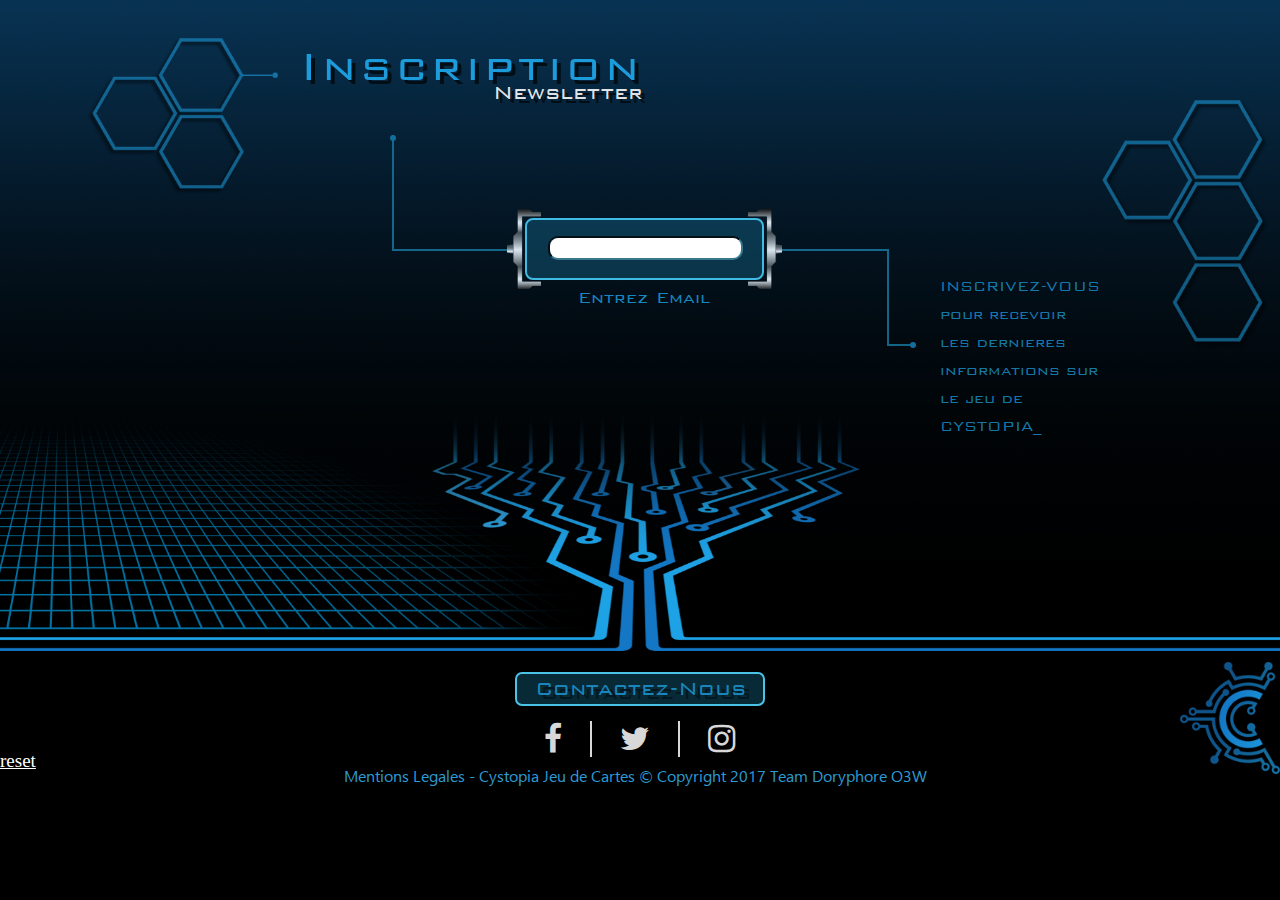
<file: section_bas/index.html>
<!DOCTYPE html>
	<html lang="fr">
	<head>
		<meta charset="UTF-8">
		<meta name="viewport" content="width=device-width">
		<title>Cystopia</title>
		<link rel="stylesheet" href="polices/font-awesome/css/font-awesome.min.css">

		<style type="text/css">
			@font-face{
				font-family : "BankGothic Lt BT";
				src : url("polices/bgothl.ttf") format('ttf'),
					  url("polices/bgothl.woff") format('woff');
			}
			@font-face{
				font-family : "Leelawadee UI";
				src : url("polices/LeelawUI.ttf") format('ttf'),
					  url("polices/LeelawUI.woff") format('woff');
			}
			body{
				font-size: 0;
				padding: 0;
				margin: 0;
				background: black;
			}
		
		
			.sectionBas{
				width: 100%;
				min-width: 470px;
				background: url('images/bckg.png') no-repeat top center;	
			}
			.wrapper{
				padding-top: 40px; 
				margin: 0 auto 0;
				position: relative;
				width: 697px;
				height: 400px;
			}
			#hex1{
				display: inline-block;
				margin-right: 22px;	
				height: 200px;
			}
			#hex3{
				padding-top: 8px;
				height: 90%;
				width: auto;	
			}
			#texIns{
				display: inline-block;
				vertical-align: top;
				margin-top: 10px;
				height: 200px;
			}
			#inscription{
				padding-top: 20px;
				text-align: right;
				position: relative;
				right: 68%;
				width: 778px;
			}
			#inscription h4{
				margin: 0;
				font-family: "BankGothic Lt BT";
				font-size: 64px;
				font-weight: 200;
				color: rgb(29,156,220);
				letter-spacing: 4px;
				text-shadow: 4px 4px #020e16;
			}
			#inscription p{
				font-family: "BankGothic Lt BT";
				font-size: 26px;
				font-weight: 200;
				color: rgba(255,255,255,.9);
				margin: 0;
			    position: relative;
			    bottom: 12px;
			    text-shadow: 4px 4px #020e16;
			}
			#midForm{
				width: 698px;
				margin: auto;
				position: relative;
				bottom: 36px;
			}
			.tr1_LDef{
				width: 0px;
				height: 142px;
				border-left: 2px solid rgb(20,102,138);
				display: inline-block;
				position: relative;
				bottom: 59px;	
			}
			.tr2_LDef{
				display: inline-block;
				position: relative;
				bottom: 59px;
				width: 160px;
				height: 0px;
				border-bottom: 2px solid rgb(20,102,138);
			}

			.tr1_RDef{
				display: inline-block;
				position: relative;
				bottom: 59px;
				width: 160px;
				border-top: 2px solid rgba(32,162,215,.6);
			}
			.tr2_RDef{
				display: inline-block;
				position: relative;
				top: 56px;
				height: 117px;
				border-right: 2px solid rgba(32,162,215,.6);
			}
			.dot1Def{
				width: 7px;
				height: 7px;
				border-radius: 50%;
				background-color: rgb(20,109,156);
				position: relative;
				right: 5px;
			}
			#midRecWrap{
				display: inline-block;
				position: relative;
				bottom: 5px;
				width: 374px;
				height: 110px;
				background: url('images/cdr1.png') no-repeat left / contain,
							url('images/cdr2.png') no-repeat right / contain;
			}
			#blueRec{
				margin: 13px auto 0;
				width: 322px;
				height: 80px;
				background-color: rgba(32,162,215,.25);
				border-radius: 8px;
				border: 2px solid rgb(64,187,227);
			}
			#inMail{
				margin-top: 22px;
				width: 262px;
				height: 27px;
				border-radius: 10px;
				padding-left: 3px;
				font-size: 18px;
				font-weight: 600;
				border-bottom: 2px solid rgb(57,119,140);
				border-right: 2px solid rgb(57,119,140);
				border-top: 2px solid rgb(3,16,22);
				border-left: 2px solid rgb(3,16,22);
			}
			#newsForm{
				position: absolute;
				left: 50px;
				height: 130px;
				width: 271px;
			}
			#fils{
				width: 100%;
				height: 342px;
				background: url('images/test.png'), url('images/tgrid.png');
				background-size: 2400px, 700px;
				background-position:  bottom center, left 58px;
				background-repeat: no-repeat;
			}
			.subMailDef{
				font-family: "BankGothic Lt BT";
				font-size: 30px;
				color: rgb(24,135,191);
				background: none;
				border: none;
				margin: 40px auto 0;
				width: 271px;
			}
			#msgWrap{
				height: 164px;
				width: 321px;
				position: relative;
				bottom: 19px;
				left: 100%;
			}
			.tr3_RDef{
				display: inline-block;
				position: relative;
				border-bottom: 2px solid rgba(32,162,215,.6);
				width: 30px;
				bottom: 85px;
			}
			.dot2Def{
				width: 7px;
				height: 7px;
				border-radius: 50%;
				background-color: rgb(20,109,156);
				position: relative;
				display: inline-block;
				bottom: 83px;
			}
			.msgDef{
				display: inline-block;
				margin-left: 24px;
				height: 164px;
				width: 240px;
				position: relative;
				font-family: "BankGothic Lt BT";
				font-size: 21px;
				color: rgba(24,135,191, .9);
				line-height: 28px;
			}
			#hexR{
				width: 158px;
				height: 330px;
				position: absolute;
				right: 100px;
				top: 100px;
			}
			#hex4{
				height: 90%;
				width: auto;
			}
			.reset{
				font-size: 15px;
				color: white;
				position: absolute;
				bottom: 0;
				height: 150px;
				width: 350px;
			}
			#rez{
				font-size: 19px;
				color: white;
			}
			#popWrap{
				width: 441px;
				margin: auto;
				position: relative;
			}
			#formPopUp{
				display: none;
				width: 438px;
				height: 618px;
				position: absolute;
				bottom: -10px;
				background-color: black;
			}
			.bckgA{
				background-image: url('images/bckgPop.png'); 
				background-repeat: no-repeat;
				background-size: 438px 618px;
			}
			.bckgB{
				background-image: url('images/carte.png');
				background-repeat: no-repeat;
				background-size: 438px 618px;
			}

			#popForm{
				font-family: "BankGothic Lt BT";
				font-size: 22px;
				color: rgb(23,125,176);
				padding: 45px 25px 0 45px;
			}
			#popForm p{ display: table-row; }
			.lab{ display: table-cell; }
			.inPop{
				margin: 0 0 54px 15px;
				width: 223px;
				height: 22px;
				border-radius: 9px;
				border: 1px solid rgb(27,138,183);
				font-size: 14px;
				font-weight: 600;
				padding-left: 5px;
			}
			#popForm textarea{
				font-family: "BankGothic Lt BT";
				font-size: 18px;
				width: 361px;
				height: 250px;
				margin: 10px 0 0 -13px;
				border-radius: 10px;
				border: 3px solid rgb(93,208,237);
				resize: none;
				background-color: rgba(255,255,255,.8);
				box-shadow: 2px 2px rgb(0,0,0) inset;
				padding: 10px 0 0 10px;
			}
			.envoyez{
				font-family: "BankGothic Lt BT";
				font-size: 30px;
				color: rgb(26,138,195);
				text-shadow: 0 0px 4px rgb(26,138,195), 5px 4px rgb(5,24,32);
				background-color: rgb(8,41,54);
				border: 2px solid rgb(75,195,231);
				border-radius: 10px;
				width: 296px;
				height: 47px;
				position: absolute;
				bottom: -62px;
				left: 72px;
				text-align: center;
				cursor: pointer;
			}

			/*FOOTER*/

			#footerSectionBas{
				padding-top: 25px;
				width: 100%;
				background: url('images/cystopia.png') no-repeat right 40px top 30px;
			}
			#contact{
				display: block;
				text-decoration: none;
				margin: auto;
				width: 264px;
				height: 40px;
				font-family: "BankGothic Lt BT";
				font-size: 30px;
				color: rgb(25,133,187);
				text-shadow: 5px 4px rgb(5,24,32);
				background-color: rgb(8,41,54);
				border: 2px solid rgb(75,195,231);
				padding: 3px 15px 0 15px;
				border-radius: 10px;
				text-align: center;
			}
			#social{
				width: 260px;
				margin: 20px auto 10px;
				font-size: 44px;
				color: rgb(216,216,216);
			}
			#social a{
				color: rgb(216,216,216);
			}
			#fcbk{
				margin-right: 26px;
			}
			#twt{
				border-right: 2px solid rgb(216,216,216);
				border-left: 2px solid rgb(216,216,216);
				padding: 0 37px;
			}
			#inst{
				margin-left: 30px;
			}
			.show{
				display: none;
			}
			#mentions{
				display: block;
				font-family : "Leelawadee UI";
				font-size: 16px;
				color: rgb(45,155,211);
				width: 593px;
				margin: auto;
			}

	/*	CLASSES APPELEES EN JS       

			FOCUS INPUT :*/                                    

			.subMailFocus{
				border: 2px solid rgb(32,162,215); 
				color: rgb(32,162,215); 
				font-size: 26px;
				padding-bottom: 2px;
				box-shadow: 0 0 8px rgb(32,162,215);
				text-shadow: 0 0 6px rgb(32,162,215));
				cursor: pointer; 
				letter-spacing:2px;
			}
			.tr1_LFocus{
				box-shadow: 0 0 10px rgb(31,156,207); 
				border-left: 2px solid rgb(31,156,207);
			}
			.tr2_LFocus{
				box-shadow: 0 0 10px rgb(31,156,207); 
				border-bottom: 2px solid rgb(31,156,207);
			}
			.dot1Focus{
				box-shadow: 0 0 10px rgb(31,156,207); 
				background-color: rgb(31,156,207);
			}


			/*STATUT: REFUSE*/


			#refuse{
				letter-spacing:4px;
			}
			#redRec{
				border: 2px solid rgb(246,52,121);
				border-radius: 8px;
				background-color: rgb(64,13,31); 
				color: rgb(255,51,122);
				font-size:36px; 
				font-family: "BankGothic Lt BT";
				text-align:center; 
				text-shadow: 0 0 6px rgb(255,51,122);
				margin: 13px auto 0;
				width: 322px;
				height: 80px;
				position: absolute;
				top:0;
				right: 24px;
			}
			#redRec *{
				text-decoration: none;
				color: rgb(255,51,122);
			}

			/*STATUT: CONFIRME*/

			.subMailConf{
				font-size: 20px; 
				border: 2px solid rgb(9,45,61); 
				padding-top: 2px; 
				color: rgb(9,45,61);
			}
			#confirmRec{
				border: 2px solid rgb(75,195,231);
				border-radius: 8px;
				background-color: rgb(10,50,70); 
				color: rgb(75,195,231);
				font-size:36px; 
				font-family: "BankGothic Lt BT";
				text-align:center; 
				text-shadow: 0 0 6px rgb(75,195,231);
				margin: 13px auto 0;
				width: 322px;
				height: 80px;
				position: absolute;
				top:0;
				right: 24px;
			}
			.subMailConf{
				font-size: 22px; 
				border: 2px solid rgb(9,45,61); 
				padding-top: 2px; 
				color: rgb(9,45,61);
			}
			.tr1_RConf{
				box-shadow: 0 0 10px rgb(31,156,207); 
				border-top: 2px solid rgb(31,156,207); 
				width: 160px;
			}
			.tr2_RConf{
				box-shadow: 0 0 10px rgb(31,156,207); 
				border-right: 2px solid rgb(31,156,207); 
				top:54px;
				height:115px;
			}
			.tr3_RConf{
				box-shadow: 0 0 10px rgb(31,156,207); 
				border-bottom: 2px solid rgb(31,156,207); 
				bottom:87px;
			}
			.dot2Conf{
				box-shadow: 0 0 10px rgb(31,156,207); 
				background-color: rgb(31,156,207); 
				bottom:85px;
			}
			.msgConf{
				color: rgb(75,195,231); 
				text-shadow: 0 0 10px rgb(75,195,231);
				right:2px;
			}


		/*RESPONSIVE*/

			@media screen and (max-width: 1540px){
				.wrapper{ width: 629px; height: 379px; padding-top: 30px; }
				#inscription{ width: 745px; height: 200px; padding-top: 0px;}
				#inscription h4{ font-size: 50px; }
				#inscription p{ font-size: 24px; }
				#hex3{ height: 78%; width: auto; }
				#hexR{top: 100px; right: 20px;}
				#hex4{ height: 75%; width: auto; }
				.tr1_LDef{ height: 116px; }
				.tr2_LDef{ width: 113px; }
				.tr1_RDef{ width: 105px; }
				.tr2_RDef{ height: 97px; top: 36px;}
				.tr3_RDef{ width: 21px; bottom: 85px;}
				.dot1Def{ width: 6px; height: 6px; right: 4px; }
				.dot2Def{ width: 6px; height: 6px; bottom: 83px; }
				#midForm{ width: 497px; height: 128px; }
				#midRecWrap{ width: 275px; height: 80px; bottom: 21px;}
				#inMail{ width: 186px; height: 18px; margin: 16px 0 0 4px; font-size: 14px;}
				#blueRec{ width: 235px ; height: 58px; margin-top: 9px;}
				#newsForm{ width: 175px; left: 37px}
				.subMailDef{ width: 200px; font-size: 19px; margin-top: 27px;}
				#msgWrap{ bottom: 38px; width: 221px;}
				.msgDef{ font-size: 17px; width: 170px;}
				#fils{ background-size: 2050px auto, auto 230px; background-position: bottom center, left -9px; height: 242px; }
				#footerSectionBas{ padding-top: 21px; background-size: 100px; background-position: center right;}
				#contact{ font-size: 24px; width: 216px; height: 28px; border-radius: 7px; padding-top: 2px;}
				#social{ width: 192px; margin: 15px auto 7px; font-size: 32px; }
				#fcbk{ margin-right: 20px; }
				#twt{ border-right: 2px solid rgb(216,216,216); border-left: 2px solid rgb(216,216,216); padding: 0 28px; }
				#inst{ margin-left: 20px; }
				#mentions{ display: block; font-family : "Leelawadee UI"; font-size: 16px; color: rgb(45,155,211); width: 593px; margin: auto; }
				#redRec, #confirmRec{ width: 235px; height: 58px; right: 18px; margin-top: 9px; font-size: 26px;}
				.subMailConf{ font-size: 16px; }

				#popWrap{ width: 370px; }
				#formPopUp{ width: 370px; height: 507px; bottom: -6px; }
				.bckgA{ background-size: 370px 507px; }
				.bckgB{ background-size: 370px 507px; }
				#formPopUp label{ font-size: 18px; }
				.inPop{ margin: 0 0 42px 15px; width: 177px; height: 18px; border-radius: 8px; font-size: 12px; font-weight: 600; }
				#popForm textarea{ font-size: 14px; width: 298px; height: 188px; margin: 10px 0 0 -17px; }
				.envoyez{ font-size: 22px; border-radius: 8px; width: 250px; height: 34px; bottom: -49px; left: 60px; padding-bottom: 2px; }
			}
			@media screen and (max-width: 1125px){
				#hexR{display: none;}
				
			}
			@media screen and (max-width: 910px){
				#inscription{ height: 145px; }
				#hex3{display: none;}
				#formPopUp{ bottom: -6px; }
				.wrapper{ height: 381px; width: 563px;}
				.tr1_LDef{ height: 80px; }
				.tr2_RDef{ height: 125px; top: 64px;}
				#msgWrap{ left: initial; text-align: center; margin: 0 auto 0; top: 30px; width: 265px;}
				#msg{ margin: 0; width: 265px; line-height: 22px;}
				#tr3_R{ position:  absolute; left: 300px; bottom: 130px; width: 79px;}
				#dot2{ position:  absolute; right: -37px; top: 30px;}
				.hide{ display: none; }
				#fils{ background-size: 2050px auto, auto 230px; background-position: bottom center, -200px -9px; height: 242px; }
			}
			@media screen and (max-width: 580px){
				#fils{ background-size: 2050px auto, auto 230px; background-position: bottom center, -350px -9px; height: 242px; }
				.show{ display: initial; }
				#mentions{ text-align: center; width: 294px; margin: auto;}
				
			}
			@media screen and (max-width: 518px){
				.tr2_LDef{ width: 74px; }
				.tr1_RDef{ width: 78px; }
				#tr3_R{ width: 46px; }
				#midForm{ width: 431px; }
				.wrapper{ width: 473px; }
				#texIns{ height: 168px; }
				#inscription{ width: 677px;}
			}
		</style>


	</head>

	<body>

		<section class="sectionBas">

			<div id="hexR"><img src="images/hex_x4.png" id="hex4" alt="hexA"></div>	
		
			<div class="wrapper">
				<div id="inscription">
					<div id="hex1"><img src="images/hex_x3.png" id="hex3" alt="hexB"></div>
					<div id="texIns">	
						<h4>Inscription</h4>
						<p>Newsletter</p>
					</div>
						
				</div>

				<div id="midForm">
					<div id="tr1_L" class="tr1_LDef">
						<div id="dot1" class="dot1Def"></div>
					</div><div id="tr2_L" class="tr2_LDef"></div>
					<div id="midRecWrap">
						<div id="blueRec">
							<form action="" method="POST" id="newsForm" onsubmit="return valideMail();">
								<input type="text" name="mailNewsletter" id="inMail" onfocus="displayValid()">
								<button type="submit" id="subMail" class="subMailDef" disabled="disabled" name="submitNews">Entrez Email</button>
							</form>
						</div>
					</div>
					
					<div id="tr1_R" class="tr1_RDef"></div> 
					<div id="tr2_R" class="tr2_RDef"></div> 

					<div id="msgWrap">
						<div id="tr3_R" class="tr3_RDef"></div>
						<div id="dot2" class="dot2Def"></div>
						<div id="msg" class="msgDef">INSCRIVEZ-VOUS <br>pour recevoir <br class="hide"> les dernieres informations sur<br class="hide"> le jeu de <br>CYSTOPIA_</div>
					</div>

				</div>
			</div>

			<div class="reset">
				<a href="index.html" id="rez" onclick="reset();">reset</a>
			</div>

			<div id="fils"></div>

			<div id="popWrap">
				<div id="formPopUp">
					<form action="" method="POST" id="popForm">
						<p>
							<label for="mailPopUp" class="lab">EMAIL_</label>
							<input type="text" class="inPop" name="mailPopUp" pattern="^[_.0-9a-z-]+@([0-9a-z][0-9a-z_-]+.)+[a-z]{2,4}$" oninvalid="setCustomValidity('Entrez une vraie adresse mail !')" onchange="try{setCustomValidity('')}catch(e){}" required>
						</p>
						<p>
							<label for="nomPopUp" class="lab">NOM_</label>
							<input type="text" class="inPop" maxlength="30" name="nomPopUp" required>
						</p>
						<p>
							<label for="prenomPopUp" class="lab">PRENOM_</label>
							<input type="text" class="inPop" maxlength="30" name="prenomPopUp" required>
						</p>
							<label for="textArea">DONNEES_</label>
							<p><textarea maxlength="384" name="textArea" required></textarea></p>
							<button type="submit" class="envoyez" onclick="displayCard()" name="submitPop">ENVOYEZ_</button>
					</form>
				</div>
			</div>
				
			<footer id="footerSectionBas">
				<a id="contact" href="" onclick="displayPop()">Contactez-Nous</a>
				<div id="social">
					<a href=""><i class="fa fa-facebook" id="fcbk"></i></a>
					<a href="" id="twt"><i class="fa fa-twitter"></i></a>
					<a href=""><i class="fa fa-instagram" id="inst"></i></a>
				</div>
				<span id="mentions">Mentions Legales - <br class="show"> Cystopia Jeu de Cartes © Copyright 2017 <br class="show"> Team Doryphore O3W</span>
			</footer>

		</section>

		<script type="text/javascript">

			if (sessionStorage.getItem('valid') == 1) {
				
				var confirmRec = document.createElement('div');
				confirmRec.id = 'confirmRec';
				document.getElementById('midRecWrap').appendChild(confirmRec);
				document.getElementById('confirmRec').innerHTML = 'STATUT:<br><span id="ok">CONFIRMÉ</span>';
				document.getElementById('subMail').textContent = "Rejoignez Cystopia_";
				var classesConf = ['subMail','tr1_R','tr2_R','tr3_R','dot2','msg'];
				for (var i = 0; i < classesConf.length; i++) {
					document.getElementById(classesConf[i]).classList.add(classesConf[i]+'Conf');
				}
			}

			if (sessionStorage.getItem('popUp') == 1){
				document.getElementById('formPopUp').style.display = 'initial';
				document.getElementById('formPopUp').classList.add('bckgA');
			}

			if (sessionStorage.getItem('card') == 1){
				document.getElementById('popForm').style.display = 'none';
				document.getElementById('formPopUp').classList.add('bckgB');
				document.getElementById('contact').innerHTML = 'Message OK_';
				document.getElementById('contact').href = 'index.html';
				document.getElementById('contact').onclick = reset();
			}

			function displayValid(){
				document.getElementById('subMail').textContent = "VALIDER_";
				document.getElementById('subMail').disabled = false;
				var classesFocus = ['subMail','tr1_L','tr2_L','dot1']
				for (var i = 0; i < classesFocus.length; i++) {
					document.getElementById(classesFocus[i]).classList.add(classesFocus[i]+'Focus');
				}
			}

			function valideMail() {

				var mail = document.getElementById('inMail').value;
				var match = mail.match('^[_.0-9a-z-]+@([0-9a-z][0-9a-z_-]+.)+[a-z]{2,4}$');

  				if (match) sessionStorage.setItem('valid', 1);		

				else {
					var redRec = document.createElement('div');
					redRec.id = 'redRec';
					document.getElementById('midRecWrap').appendChild(redRec);
					redRec.innerHTML = '<a href="index.html" id="link" onclick="scrollToBottom()">STATUT:<br><span id="refuse">REFUSÉ</span></a>';
					document.getElementById('subMail').innerHTML = 'Entrez Email';
					var classesFocus = ['subMail','tr1_L','tr2_L','dot1']
					for (var i = 0; i < classesFocus.length; i++) {
						document.getElementById(classesFocus[i]).classList.remove(classesFocus[i]+'Focus');
					}
					return false;
				}
			}

			function scrollToBottom(){
				window.scrollTo(0,document.body.scrollHeight);
			}

			function reset(){
				sessionStorage.removeItem('valid');
				sessionStorage.removeItem('popUp');
				sessionStorage.removeItem('card');
			}

			function displayPop(){
				sessionStorage.setItem('popUp', 1);	
			}

			function displayCard(){
				sessionStorage.setItem('card', 1);
			}
		</script>
	</body>
</html>

<?php
	$textFR = [
		'inscription' => 'Inscription',
		'Entrez Email' => 'Entrez Email',
		'Inscrivez-vous' => 'Inscrivez-vous',
		'pour recevoir' => 'pour recevoir',
		'les dernières informations sur' => 'les dernières informations sur',
		'le jeu de' => 'le jeu de',
		'Cystopia_' => 'Cystopia_',
		'Contactez-nous' => 'Contactez-nous',
		'Mentions Légales' => 'Mentions Légales - ',
		'Cystopia Jeu de Cartes © Copyright 2017' => 'Cystopia Jeu de Cartes © Copyright 2017',
		'Team Doryphore O3W' => 'Team Doryphore O3W'
	];

	$textEN = [
		'inscription' => 'Registration',
		'Entrez Email' => 'Enter Email',
		'Inscrivez-vous' => 'Sign up',
		'pour recevoir' => 'to receive',
		'les dernières informations sur' => 'the latest information',
		'le jeu de' => 'about the game',
		'Cystopia_' => 'Cystopia_',
		'Contactez-nous' => 'Contactez us',
		'Mentions Légales' => 'Legal Notice - ',
		'Cystopia Jeu de Cartes © Copyright 2017' => 'Cystopia Card Game © Copyright 2017',
		'Team Doryphore O3W' => 'Team Doryphore O3W'
	];


?>
</file>
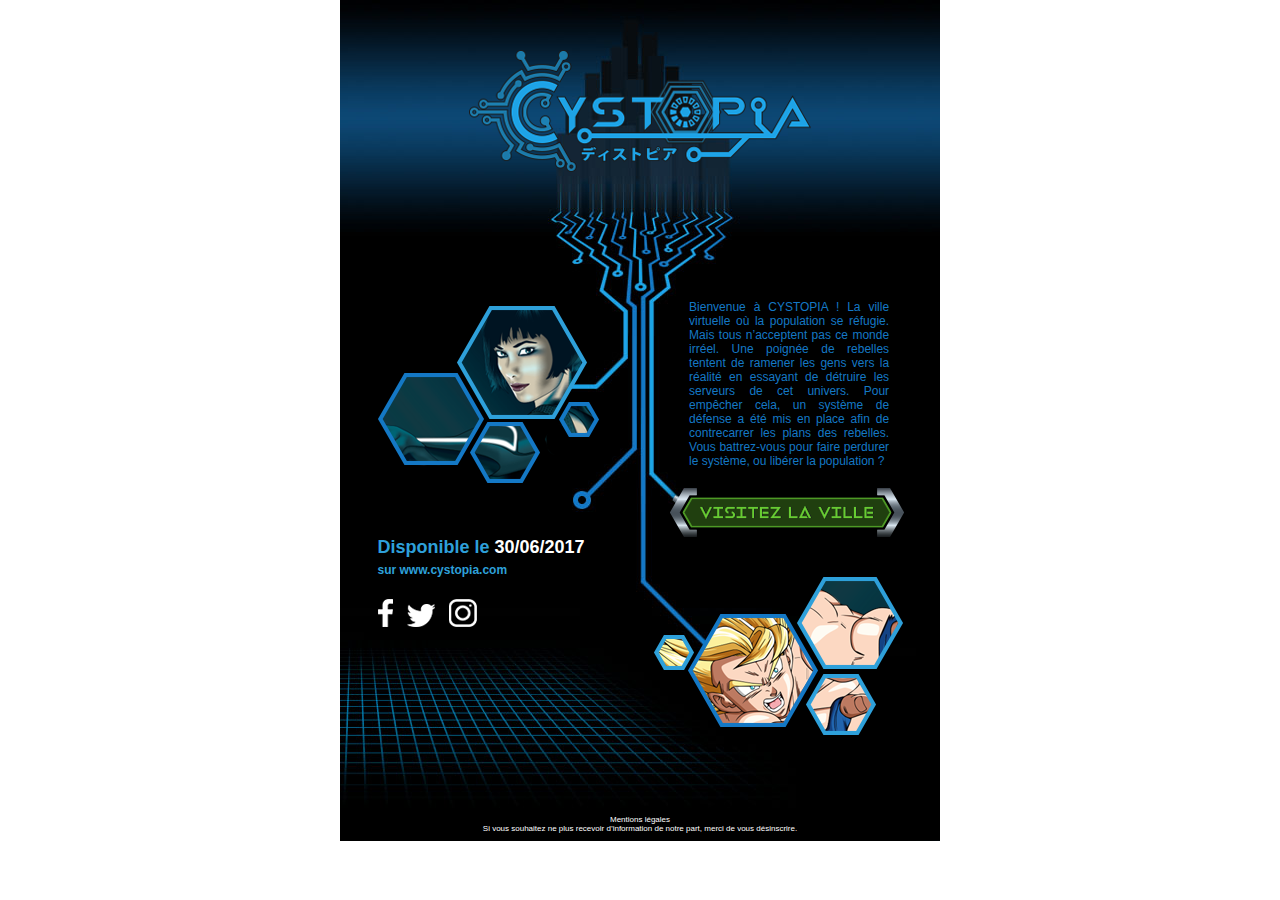
<file: Cystopia_final/newsletter/index.html>
<!DOCTYPE html>
			<html lang="en">
				<head>
					<meta charset="UTF-8">
					<title>Newsletter</title>
				</head>
				<body style="margin:0;font-family: \'Arial\', sans-serif;">
				    <div style="table-layout:fixed; margin: 0 auto;">
					    <table background="bg.jpg" width="600" align="center" cellspacing="0" cellpadding="0">
					        <tr>
						        <td>
							        <table width="525" align="center" cellspacing="0" cellpadding="0">
								        <tr>
								            <td colspan="2" align="center"><img style="margin-top:50px;" src="logo.png" /></td>
								        </tr>
								        <tr>
										    <td>
										        <img style="margin-top:130px;" src="tron.png" />
										    </td>

										    <td style="vertical-align:bottom;">
										        <p style="color:#1478c5;font-size:12px;max-width:200px;margin-left:80px;text-align:justify;margin-bottom:20px;">
										            Bienvenue à CYSTOPIA ! La ville virtuelle où la population se réfugie. Mais tous n’acceptent pas ce monde irréel. 
										            Une poignée de rebelles tentent de ramener les gens vers la réalité en essayant de détruire les serveurs de cet univers. 
										            Pour empêcher cela, un système de défense a été mis en place afin de contrecarrer les plans des rebelles. 
										            Vous battrez-vous pour faire perdurer le système, ou libérer la population ?
										        </p>
										    </td>
								        </tr>
								        <tr>
								           <td colspan="2"> 
								               <a href="../site/index.php"><img style="float: right;margin-right:-1px;" src="CTA.png" /></a>
								           </td>
								        </tr>
									    <tr>
									    	<td style="vertical-align: top;">
									    		<p style="margin:0;padding:0;font-weight:700;color:#2ea0da;font-size:18px;">Disponible le <span style="color:white;">30/06/2017</span><br /><span style="margin-bottom:10px;font-size:12px;">sur www.cystopia.com</span></p>
									    		<ul style="margin:0;padding:0;margin-top:20px;">
										    		<li style="margin-left:0px !important;display:inline-block"><a href="#"><img src="facebook.png" /></a></li>
										    		<li style="margin-left:10px !important;;display:inline-block"><a href="#"><img src="twitter.png" /></a></li>
										    		<li style="margin-left:10px !important;;display:inline-block"><a href="#"><img src="instagram.png" /></a></li>
									    		</ul>
									    	</td>
									    	<td>
									    	   <img style="float:right;margin-top: 40px;" src="goku.png" /> 
									    	</td>
									    </tr>

									    <tr>
									        <td colspan="2">
									            <p style="margin-top:80px;color:white;font-size:8px;text-align:center;">Mentions légales<br />Si vous souhaitez ne plus recevoir d’information de notre part, merci de vous désinscrire.</p>
									        </td>
									    </tr>
								    </table>
							    </td>
						    </tr>
					    </table>
					</div>
				</body>
			</html>
</file>
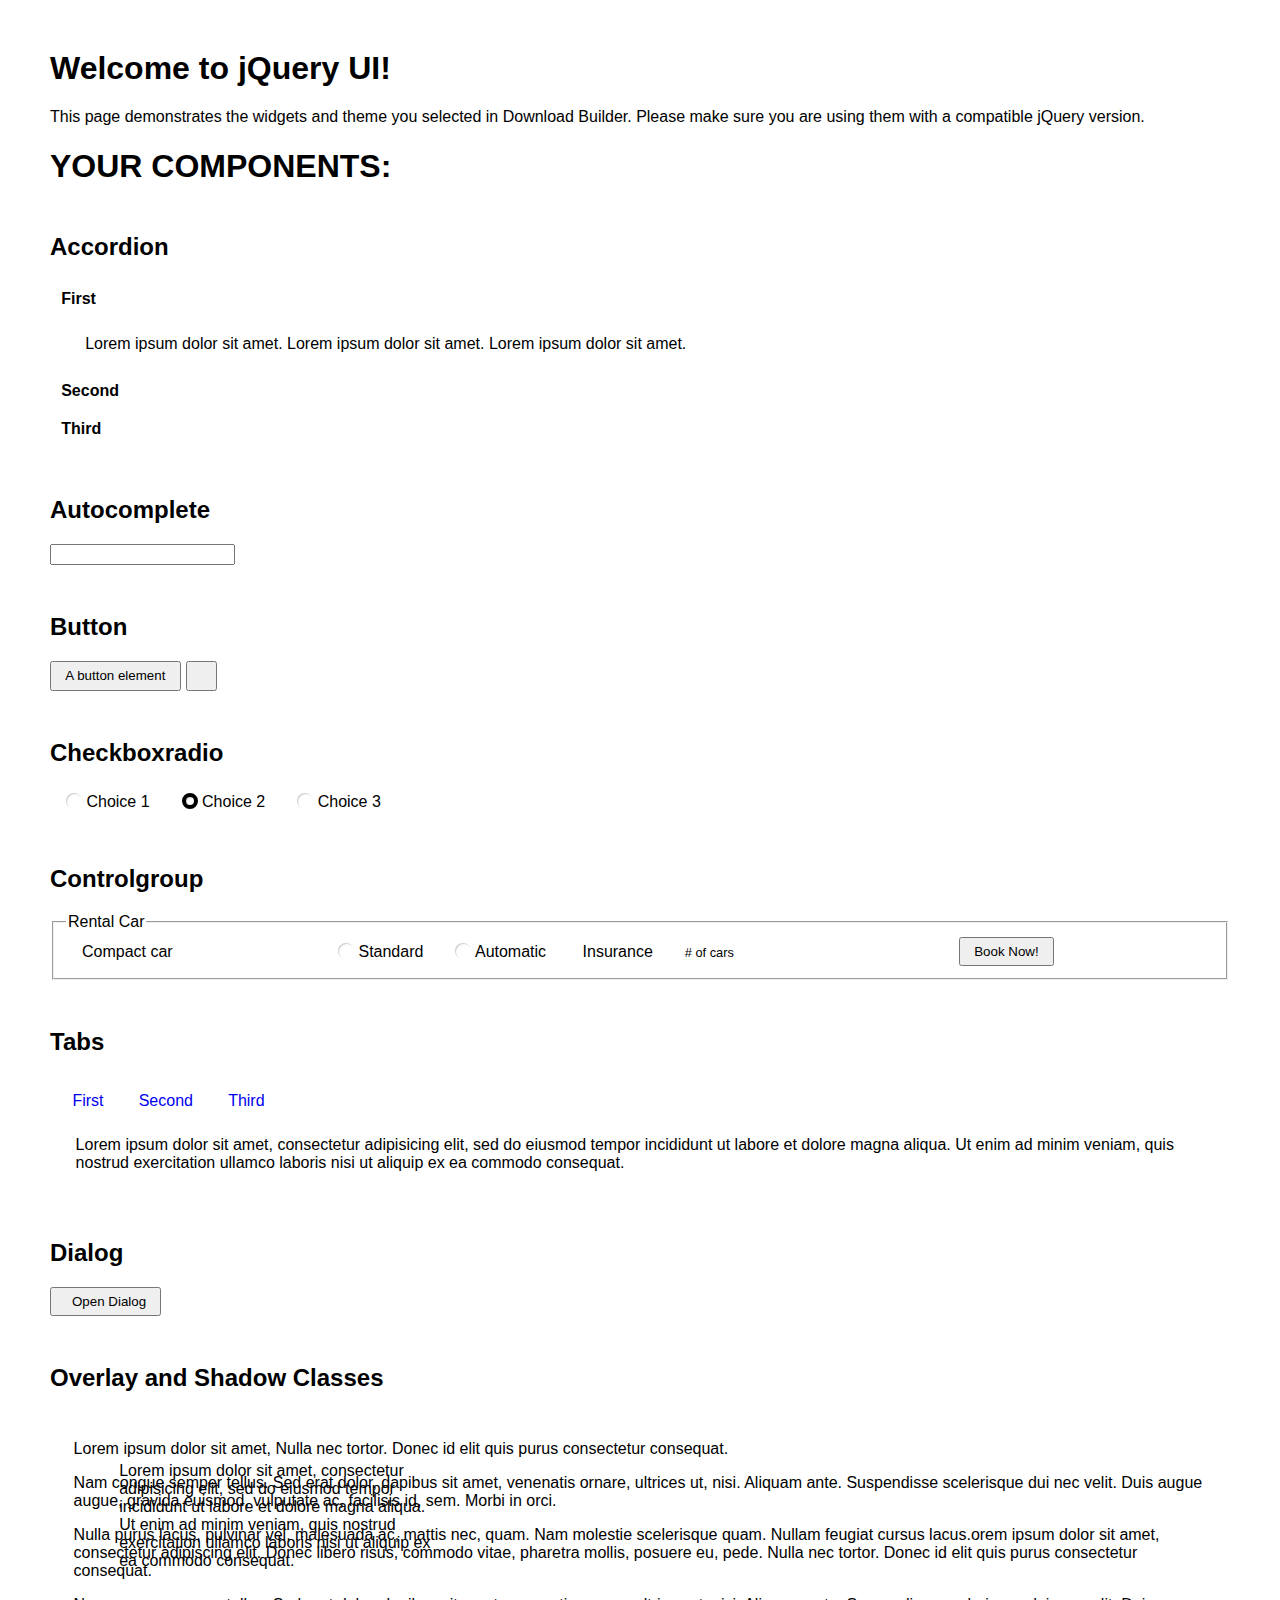
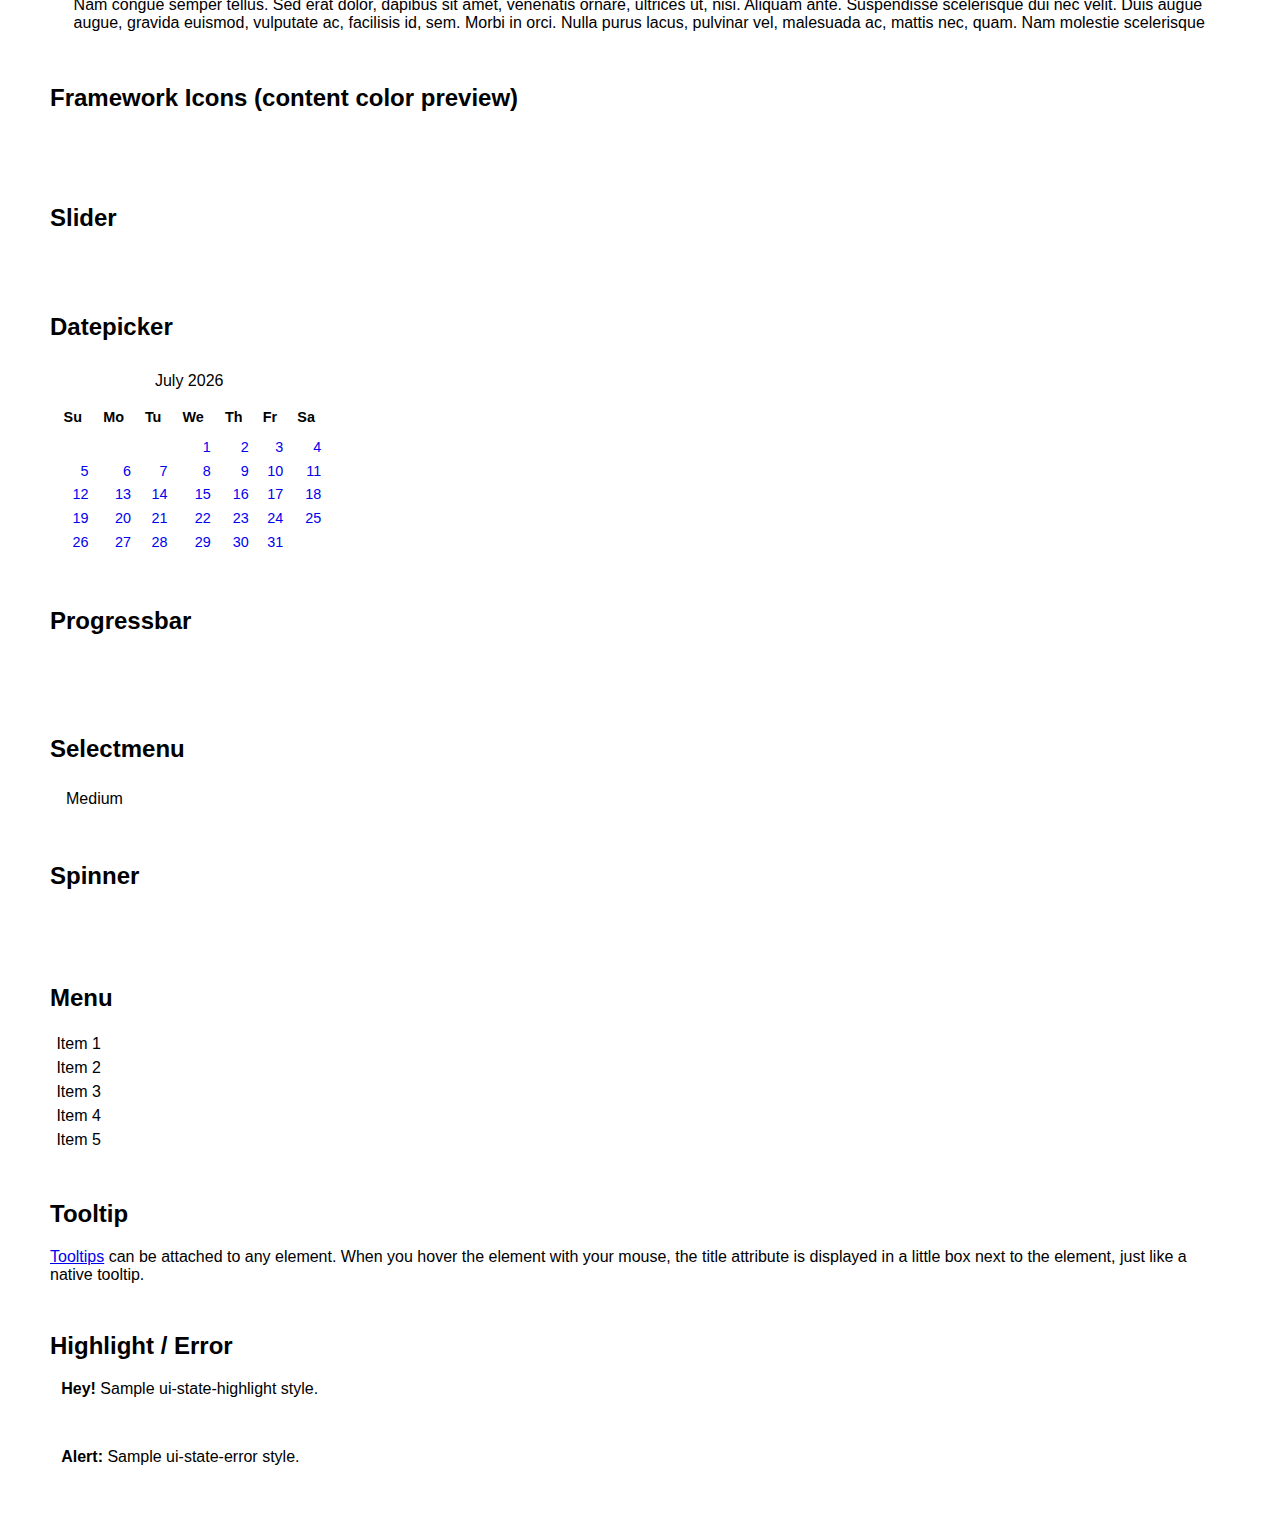
<file: Cystopia_final/site/assets/jquery-ui/index.html>
<!doctype html>
<html lang="us">
<head>
	<meta charset="utf-8">
	<title>jQuery UI Example Page</title>
	<link href="jquery-ui.css" rel="stylesheet">
	<style>
	body{
		font-family: "Trebuchet MS", sans-serif;
		margin: 50px;
	}
	.demoHeaders {
		margin-top: 2em;
	}
	#dialog-link {
		padding: .4em 1em .4em 20px;
		text-decoration: none;
		position: relative;
	}
	#dialog-link span.ui-icon {
		margin: 0 5px 0 0;
		position: absolute;
		left: .2em;
		top: 50%;
		margin-top: -8px;
	}
	#icons {
		margin: 0;
		padding: 0;
	}
	#icons li {
		margin: 2px;
		position: relative;
		padding: 4px 0;
		cursor: pointer;
		float: left;
		list-style: none;
	}
	#icons span.ui-icon {
		float: left;
		margin: 0 4px;
	}
	.fakewindowcontain .ui-widget-overlay {
		position: absolute;
	}
	select {
		width: 200px;
	}
	</style>
</head>
<body>

<h1>Welcome to jQuery UI!</h1>

<div class="ui-widget">
	<p>This page demonstrates the widgets and theme you selected in Download Builder. Please make sure you are using them with a compatible jQuery version.</p>
</div>

<h1>YOUR COMPONENTS:</h1>


<!-- Accordion -->
<h2 class="demoHeaders">Accordion</h2>
<div id="accordion">
	<h3>First</h3>
	<div>Lorem ipsum dolor sit amet. Lorem ipsum dolor sit amet. Lorem ipsum dolor sit amet.</div>
	<h3>Second</h3>
	<div>Phasellus mattis tincidunt nibh.</div>
	<h3>Third</h3>
	<div>Nam dui erat, auctor a, dignissim quis.</div>
</div>



<!-- Autocomplete -->
<h2 class="demoHeaders">Autocomplete</h2>
<div>
	<input id="autocomplete" title="type &quot;a&quot;">
</div>



<!-- Button -->
<h2 class="demoHeaders">Button</h2>
<button id="button">A button element</button>
<button id="button-icon">An icon-only button</button>



<!-- Checkboxradio -->
<h2 class="demoHeaders">Checkboxradio</h2>
<form style="margin-top: 1em;">
	<div id="radioset">
		<input type="radio" id="radio1" name="radio"><label for="radio1">Choice 1</label>
		<input type="radio" id="radio2" name="radio" checked="checked"><label for="radio2">Choice 2</label>
		<input type="radio" id="radio3" name="radio"><label for="radio3">Choice 3</label>
	</div>
</form>



<!-- Controlgroup -->
<h2 class="demoHeaders">Controlgroup</h2>
<fieldset>
	<legend>Rental Car</legend>
	<div id="controlgroup">
		<select id="car-type">
			<option>Compact car</option>
			<option>Midsize car</option>
			<option>Full size car</option>
			<option>SUV</option>
			<option>Luxury</option>
			<option>Truck</option>
			<option>Van</option>
		</select>
		<label for="transmission-standard">Standard</label>
		<input type="radio" name="transmission" id="transmission-standard">
		<label for="transmission-automatic">Automatic</label>
		<input type="radio" name="transmission" id="transmission-automatic">
		<label for="insurance">Insurance</label>
		<input type="checkbox" name="insurance" id="insurance">
		<label for="horizontal-spinner" class="ui-controlgroup-label"># of cars</label>
		<input id="horizontal-spinner" class="ui-spinner-input">
		<button>Book Now!</button>
	</div>
</fieldset>



<!-- Tabs -->
<h2 class="demoHeaders">Tabs</h2>
<div id="tabs">
	<ul>
		<li><a href="#tabs-1">First</a></li>
		<li><a href="#tabs-2">Second</a></li>
		<li><a href="#tabs-3">Third</a></li>
	</ul>
	<div id="tabs-1">Lorem ipsum dolor sit amet, consectetur adipisicing elit, sed do eiusmod tempor incididunt ut labore et dolore magna aliqua. Ut enim ad minim veniam, quis nostrud exercitation ullamco laboris nisi ut aliquip ex ea commodo consequat.</div>
	<div id="tabs-2">Phasellus mattis tincidunt nibh. Cras orci urna, blandit id, pretium vel, aliquet ornare, felis. Maecenas scelerisque sem non nisl. Fusce sed lorem in enim dictum bibendum.</div>
	<div id="tabs-3">Nam dui erat, auctor a, dignissim quis, sollicitudin eu, felis. Pellentesque nisi urna, interdum eget, sagittis et, consequat vestibulum, lacus. Mauris porttitor ullamcorper augue.</div>
</div>



<h2 class="demoHeaders">Dialog</h2>
<p>
	<button id="dialog-link" class="ui-button ui-corner-all ui-widget">
		<span class="ui-icon ui-icon-newwin"></span>Open Dialog
	</button>
</p>

<h2 class="demoHeaders">Overlay and Shadow Classes</h2>
<div style="position: relative; width: 96%; height: 200px; padding:1% 2%; overflow:hidden;" class="fakewindowcontain">
	<p>Lorem ipsum dolor sit amet,  Nulla nec tortor. Donec id elit quis purus consectetur consequat. </p><p>Nam congue semper tellus. Sed erat dolor, dapibus sit amet, venenatis ornare, ultrices ut, nisi. Aliquam ante. Suspendisse scelerisque dui nec velit. Duis augue augue, gravida euismod, vulputate ac, facilisis id, sem. Morbi in orci. </p><p>Nulla purus lacus, pulvinar vel, malesuada ac, mattis nec, quam. Nam molestie scelerisque quam. Nullam feugiat cursus lacus.orem ipsum dolor sit amet, consectetur adipiscing elit. Donec libero risus, commodo vitae, pharetra mollis, posuere eu, pede. Nulla nec tortor. Donec id elit quis purus consectetur consequat. </p><p>Nam congue semper tellus. Sed erat dolor, dapibus sit amet, venenatis ornare, ultrices ut, nisi. Aliquam ante. Suspendisse scelerisque dui nec velit. Duis augue augue, gravida euismod, vulputate ac, facilisis id, sem. Morbi in orci. Nulla purus lacus, pulvinar vel, malesuada ac, mattis nec, quam. Nam molestie scelerisque quam. </p><p>Nullam feugiat cursus lacus.orem ipsum dolor sit amet, consectetur adipiscing elit. Donec libero risus, commodo vitae, pharetra mollis, posuere eu, pede. Nulla nec tortor. Donec id elit quis purus consectetur consequat. Nam congue semper tellus. Sed erat dolor, dapibus sit amet, venenatis ornare, ultrices ut, nisi. Aliquam ante. </p><p>Suspendisse scelerisque dui nec velit. Duis augue augue, gravida euismod, vulputate ac, facilisis id, sem. Morbi in orci. Nulla purus lacus, pulvinar vel, malesuada ac, mattis nec, quam. Nam molestie scelerisque quam. Nullam feugiat cursus lacus.orem ipsum dolor sit amet, consectetur adipiscing elit. Donec libero risus, commodo vitae, pharetra mollis, posuere eu, pede. Nulla nec tortor. Donec id elit quis purus consectetur consequat. Nam congue semper tellus. Sed erat dolor, dapibus sit amet, venenatis ornare, ultrices ut, nisi. </p>

	<!-- ui-dialog -->
	<div class="ui-widget-overlay ui-front"></div>
	<div style="position: absolute; width: 320px; left: 50px; top: 30px; padding: 1.2em" class="ui-widget ui-front ui-widget-content ui-corner-all ui-widget-shadow">
		Lorem ipsum dolor sit amet, consectetur adipisicing elit, sed do eiusmod tempor incididunt ut labore et dolore magna aliqua. Ut enim ad minim veniam, quis nostrud exercitation ullamco laboris nisi ut aliquip ex ea commodo consequat.
	</div>

</div>

<!-- ui-dialog -->
<div id="dialog" title="Dialog Title">
	<p>Lorem ipsum dolor sit amet, consectetur adipisicing elit, sed do eiusmod tempor incididunt ut labore et dolore magna aliqua. Ut enim ad minim veniam, quis nostrud exercitation ullamco laboris nisi ut aliquip ex ea commodo consequat.</p>
</div>



<h2 class="demoHeaders">Framework Icons (content color preview)</h2>
<ul id="icons" class="ui-widget ui-helper-clearfix">
	<li class="ui-state-default ui-corner-all" title=".ui-icon-caret-1-n"><span class="ui-icon ui-icon-caret-1-n"></span></li>
	<li class="ui-state-default ui-corner-all" title=".ui-icon-caret-1-ne"><span class="ui-icon ui-icon-caret-1-ne"></span></li>
	<li class="ui-state-default ui-corner-all" title=".ui-icon-caret-1-e"><span class="ui-icon ui-icon-caret-1-e"></span></li>
	<li class="ui-state-default ui-corner-all" title=".ui-icon-caret-1-se"><span class="ui-icon ui-icon-caret-1-se"></span></li>
	<li class="ui-state-default ui-corner-all" title=".ui-icon-caret-1-s"><span class="ui-icon ui-icon-caret-1-s"></span></li>
	<li class="ui-state-default ui-corner-all" title=".ui-icon-caret-1-sw"><span class="ui-icon ui-icon-caret-1-sw"></span></li>
	<li class="ui-state-default ui-corner-all" title=".ui-icon-caret-1-w"><span class="ui-icon ui-icon-caret-1-w"></span></li>
	<li class="ui-state-default ui-corner-all" title=".ui-icon-caret-1-nw"><span class="ui-icon ui-icon-caret-1-nw"></span></li>
	<li class="ui-state-default ui-corner-all" title=".ui-icon-caret-2-n-s"><span class="ui-icon ui-icon-caret-2-n-s"></span></li>
	<li class="ui-state-default ui-corner-all" title=".ui-icon-caret-2-e-w"><span class="ui-icon ui-icon-caret-2-e-w"></span></li>
	<li class="ui-state-default ui-corner-all" title=".ui-icon-triangle-1-n"><span class="ui-icon ui-icon-triangle-1-n"></span></li>
	<li class="ui-state-default ui-corner-all" title=".ui-icon-triangle-1-ne"><span class="ui-icon ui-icon-triangle-1-ne"></span></li>
	<li class="ui-state-default ui-corner-all" title=".ui-icon-triangle-1-e"><span class="ui-icon ui-icon-triangle-1-e"></span></li>
	<li class="ui-state-default ui-corner-all" title=".ui-icon-triangle-1-se"><span class="ui-icon ui-icon-triangle-1-se"></span></li>
	<li class="ui-state-default ui-corner-all" title=".ui-icon-triangle-1-s"><span class="ui-icon ui-icon-triangle-1-s"></span></li>
	<li class="ui-state-default ui-corner-all" title=".ui-icon-triangle-1-sw"><span class="ui-icon ui-icon-triangle-1-sw"></span></li>
	<li class="ui-state-default ui-corner-all" title=".ui-icon-triangle-1-w"><span class="ui-icon ui-icon-triangle-1-w"></span></li>
	<li class="ui-state-default ui-corner-all" title=".ui-icon-triangle-1-nw"><span class="ui-icon ui-icon-triangle-1-nw"></span></li>
	<li class="ui-state-default ui-corner-all" title=".ui-icon-triangle-2-n-s"><span class="ui-icon ui-icon-triangle-2-n-s"></span></li>
	<li class="ui-state-default ui-corner-all" title=".ui-icon-triangle-2-e-w"><span class="ui-icon ui-icon-triangle-2-e-w"></span></li>
	<li class="ui-state-default ui-corner-all" title=".ui-icon-arrow-1-n"><span class="ui-icon ui-icon-arrow-1-n"></span></li>
	<li class="ui-state-default ui-corner-all" title=".ui-icon-arrow-1-ne"><span class="ui-icon ui-icon-arrow-1-ne"></span></li>
	<li class="ui-state-default ui-corner-all" title=".ui-icon-arrow-1-e"><span class="ui-icon ui-icon-arrow-1-e"></span></li>
	<li class="ui-state-default ui-corner-all" title=".ui-icon-arrow-1-se"><span class="ui-icon ui-icon-arrow-1-se"></span></li>
	<li class="ui-state-default ui-corner-all" title=".ui-icon-arrow-1-s"><span class="ui-icon ui-icon-arrow-1-s"></span></li>
	<li class="ui-state-default ui-corner-all" title=".ui-icon-arrow-1-sw"><span class="ui-icon ui-icon-arrow-1-sw"></span></li>
	<li class="ui-state-default ui-corner-all" title=".ui-icon-arrow-1-w"><span class="ui-icon ui-icon-arrow-1-w"></span></li>
	<li class="ui-state-default ui-corner-all" title=".ui-icon-arrow-1-nw"><span class="ui-icon ui-icon-arrow-1-nw"></span></li>
	<li class="ui-state-default ui-corner-all" title=".ui-icon-arrow-2-n-s"><span class="ui-icon ui-icon-arrow-2-n-s"></span></li>
	<li class="ui-state-default ui-corner-all" title=".ui-icon-arrow-2-ne-sw"><span class="ui-icon ui-icon-arrow-2-ne-sw"></span></li>
	<li class="ui-state-default ui-corner-all" title=".ui-icon-arrow-2-e-w"><span class="ui-icon ui-icon-arrow-2-e-w"></span></li>
	<li class="ui-state-default ui-corner-all" title=".ui-icon-arrow-2-se-nw"><span class="ui-icon ui-icon-arrow-2-se-nw"></span></li>
	<li class="ui-state-default ui-corner-all" title=".ui-icon-arrowstop-1-n"><span class="ui-icon ui-icon-arrowstop-1-n"></span></li>
	<li class="ui-state-default ui-corner-all" title=".ui-icon-arrowstop-1-e"><span class="ui-icon ui-icon-arrowstop-1-e"></span></li>
	<li class="ui-state-default ui-corner-all" title=".ui-icon-arrowstop-1-s"><span class="ui-icon ui-icon-arrowstop-1-s"></span></li>
	<li class="ui-state-default ui-corner-all" title=".ui-icon-arrowstop-1-w"><span class="ui-icon ui-icon-arrowstop-1-w"></span></li>
	<li class="ui-state-default ui-corner-all" title=".ui-icon-arrowthick-1-n"><span class="ui-icon ui-icon-arrowthick-1-n"></span></li>
	<li class="ui-state-default ui-corner-all" title=".ui-icon-arrowthick-1-ne"><span class="ui-icon ui-icon-arrowthick-1-ne"></span></li>
	<li class="ui-state-default ui-corner-all" title=".ui-icon-arrowthick-1-e"><span class="ui-icon ui-icon-arrowthick-1-e"></span></li>
	<li class="ui-state-default ui-corner-all" title=".ui-icon-arrowthick-1-se"><span class="ui-icon ui-icon-arrowthick-1-se"></span></li>
	<li class="ui-state-default ui-corner-all" title=".ui-icon-arrowthick-1-s"><span class="ui-icon ui-icon-arrowthick-1-s"></span></li>
	<li class="ui-state-default ui-corner-all" title=".ui-icon-arrowthick-1-sw"><span class="ui-icon ui-icon-arrowthick-1-sw"></span></li>
	<li class="ui-state-default ui-corner-all" title=".ui-icon-arrowthick-1-w"><span class="ui-icon ui-icon-arrowthick-1-w"></span></li>
	<li class="ui-state-default ui-corner-all" title=".ui-icon-arrowthick-1-nw"><span class="ui-icon ui-icon-arrowthick-1-nw"></span></li>
	<li class="ui-state-default ui-corner-all" title=".ui-icon-arrowthick-2-n-s"><span class="ui-icon ui-icon-arrowthick-2-n-s"></span></li>
	<li class="ui-state-default ui-corner-all" title=".ui-icon-arrowthick-2-ne-sw"><span class="ui-icon ui-icon-arrowthick-2-ne-sw"></span></li>
	<li class="ui-state-default ui-corner-all" title=".ui-icon-arrowthick-2-e-w"><span class="ui-icon ui-icon-arrowthick-2-e-w"></span></li>
	<li class="ui-state-default ui-corner-all" title=".ui-icon-arrowthick-2-se-nw"><span class="ui-icon ui-icon-arrowthick-2-se-nw"></span></li>
	<li class="ui-state-default ui-corner-all" title=".ui-icon-arrowthickstop-1-n"><span class="ui-icon ui-icon-arrowthickstop-1-n"></span></li>
	<li class="ui-state-default ui-corner-all" title=".ui-icon-arrowthickstop-1-e"><span class="ui-icon ui-icon-arrowthickstop-1-e"></span></li>
	<li class="ui-state-default ui-corner-all" title=".ui-icon-arrowthickstop-1-s"><span class="ui-icon ui-icon-arrowthickstop-1-s"></span></li>
	<li class="ui-state-default ui-corner-all" title=".ui-icon-arrowthickstop-1-w"><span class="ui-icon ui-icon-arrowthickstop-1-w"></span></li>
	<li class="ui-state-default ui-corner-all" title=".ui-icon-arrowreturnthick-1-w"><span class="ui-icon ui-icon-arrowreturnthick-1-w"></span></li>
	<li class="ui-state-default ui-corner-all" title=".ui-icon-arrowreturnthick-1-n"><span class="ui-icon ui-icon-arrowreturnthick-1-n"></span></li>
	<li class="ui-state-default ui-corner-all" title=".ui-icon-arrowreturnthick-1-e"><span class="ui-icon ui-icon-arrowreturnthick-1-e"></span></li>
	<li class="ui-state-default ui-corner-all" title=".ui-icon-arrowreturnthick-1-s"><span class="ui-icon ui-icon-arrowreturnthick-1-s"></span></li>
	<li class="ui-state-default ui-corner-all" title=".ui-icon-arrowreturn-1-w"><span class="ui-icon ui-icon-arrowreturn-1-w"></span></li>
	<li class="ui-state-default ui-corner-all" title=".ui-icon-arrowreturn-1-n"><span class="ui-icon ui-icon-arrowreturn-1-n"></span></li>
	<li class="ui-state-default ui-corner-all" title=".ui-icon-arrowreturn-1-e"><span class="ui-icon ui-icon-arrowreturn-1-e"></span></li>
	<li class="ui-state-default ui-corner-all" title=".ui-icon-arrowreturn-1-s"><span class="ui-icon ui-icon-arrowreturn-1-s"></span></li>
	<li class="ui-state-default ui-corner-all" title=".ui-icon-arrowrefresh-1-w"><span class="ui-icon ui-icon-arrowrefresh-1-w"></span></li>
	<li class="ui-state-default ui-corner-all" title=".ui-icon-arrowrefresh-1-n"><span class="ui-icon ui-icon-arrowrefresh-1-n"></span></li>
	<li class="ui-state-default ui-corner-all" title=".ui-icon-arrowrefresh-1-e"><span class="ui-icon ui-icon-arrowrefresh-1-e"></span></li>
	<li class="ui-state-default ui-corner-all" title=".ui-icon-arrowrefresh-1-s"><span class="ui-icon ui-icon-arrowrefresh-1-s"></span></li>
	<li class="ui-state-default ui-corner-all" title=".ui-icon-arrow-4"><span class="ui-icon ui-icon-arrow-4"></span></li>
	<li class="ui-state-default ui-corner-all" title=".ui-icon-arrow-4-diag"><span class="ui-icon ui-icon-arrow-4-diag"></span></li>
	<li class="ui-state-default ui-corner-all" title=".ui-icon-extlink"><span class="ui-icon ui-icon-extlink"></span></li>
	<li class="ui-state-default ui-corner-all" title=".ui-icon-newwin"><span class="ui-icon ui-icon-newwin"></span></li>
	<li class="ui-state-default ui-corner-all" title=".ui-icon-refresh"><span class="ui-icon ui-icon-refresh"></span></li>
	<li class="ui-state-default ui-corner-all" title=".ui-icon-shuffle"><span class="ui-icon ui-icon-shuffle"></span></li>
	<li class="ui-state-default ui-corner-all" title=".ui-icon-transfer-e-w"><span class="ui-icon ui-icon-transfer-e-w"></span></li>
	<li class="ui-state-default ui-corner-all" title=".ui-icon-transferthick-e-w"><span class="ui-icon ui-icon-transferthick-e-w"></span></li>
	<li class="ui-state-default ui-corner-all" title=".ui-icon-folder-collapsed"><span class="ui-icon ui-icon-folder-collapsed"></span></li>
	<li class="ui-state-default ui-corner-all" title=".ui-icon-folder-open"><span class="ui-icon ui-icon-folder-open"></span></li>
	<li class="ui-state-default ui-corner-all" title=".ui-icon-document"><span class="ui-icon ui-icon-document"></span></li>
	<li class="ui-state-default ui-corner-all" title=".ui-icon-document-b"><span class="ui-icon ui-icon-document-b"></span></li>
	<li class="ui-state-default ui-corner-all" title=".ui-icon-note"><span class="ui-icon ui-icon-note"></span></li>
	<li class="ui-state-default ui-corner-all" title=".ui-icon-mail-closed"><span class="ui-icon ui-icon-mail-closed"></span></li>
	<li class="ui-state-default ui-corner-all" title=".ui-icon-mail-open"><span class="ui-icon ui-icon-mail-open"></span></li>
	<li class="ui-state-default ui-corner-all" title=".ui-icon-suitcase"><span class="ui-icon ui-icon-suitcase"></span></li>
	<li class="ui-state-default ui-corner-all" title=".ui-icon-comment"><span class="ui-icon ui-icon-comment"></span></li>
	<li class="ui-state-default ui-corner-all" title=".ui-icon-person"><span class="ui-icon ui-icon-person"></span></li>
	<li class="ui-state-default ui-corner-all" title=".ui-icon-print"><span class="ui-icon ui-icon-print"></span></li>
	<li class="ui-state-default ui-corner-all" title=".ui-icon-trash"><span class="ui-icon ui-icon-trash"></span></li>
	<li class="ui-state-default ui-corner-all" title=".ui-icon-locked"><span class="ui-icon ui-icon-locked"></span></li>
	<li class="ui-state-default ui-corner-all" title=".ui-icon-unlocked"><span class="ui-icon ui-icon-unlocked"></span></li>
	<li class="ui-state-default ui-corner-all" title=".ui-icon-bookmark"><span class="ui-icon ui-icon-bookmark"></span></li>
	<li class="ui-state-default ui-corner-all" title=".ui-icon-tag"><span class="ui-icon ui-icon-tag"></span></li>
	<li class="ui-state-default ui-corner-all" title=".ui-icon-home"><span class="ui-icon ui-icon-home"></span></li>
	<li class="ui-state-default ui-corner-all" title=".ui-icon-flag"><span class="ui-icon ui-icon-flag"></span></li>
	<li class="ui-state-default ui-corner-all" title=".ui-icon-calculator"><span class="ui-icon ui-icon-calculator"></span></li>
	<li class="ui-state-default ui-corner-all" title=".ui-icon-cart"><span class="ui-icon ui-icon-cart"></span></li>
	<li class="ui-state-default ui-corner-all" title=".ui-icon-pencil"><span class="ui-icon ui-icon-pencil"></span></li>
	<li class="ui-state-default ui-corner-all" title=".ui-icon-clock"><span class="ui-icon ui-icon-clock"></span></li>
	<li class="ui-state-default ui-corner-all" title=".ui-icon-disk"><span class="ui-icon ui-icon-disk"></span></li>
	<li class="ui-state-default ui-corner-all" title=".ui-icon-calendar"><span class="ui-icon ui-icon-calendar"></span></li>
	<li class="ui-state-default ui-corner-all" title=".ui-icon-zoomin"><span class="ui-icon ui-icon-zoomin"></span></li>
	<li class="ui-state-default ui-corner-all" title=".ui-icon-zoomout"><span class="ui-icon ui-icon-zoomout"></span></li>
	<li class="ui-state-default ui-corner-all" title=".ui-icon-search"><span class="ui-icon ui-icon-search"></span></li>
	<li class="ui-state-default ui-corner-all" title=".ui-icon-wrench"><span class="ui-icon ui-icon-wrench"></span></li>
	<li class="ui-state-default ui-corner-all" title=".ui-icon-gear"><span class="ui-icon ui-icon-gear"></span></li>
	<li class="ui-state-default ui-corner-all" title=".ui-icon-heart"><span class="ui-icon ui-icon-heart"></span></li>
	<li class="ui-state-default ui-corner-all" title=".ui-icon-star"><span class="ui-icon ui-icon-star"></span></li>
	<li class="ui-state-default ui-corner-all" title=".ui-icon-link"><span class="ui-icon ui-icon-link"></span></li>
	<li class="ui-state-default ui-corner-all" title=".ui-icon-cancel"><span class="ui-icon ui-icon-cancel"></span></li>
	<li class="ui-state-default ui-corner-all" title=".ui-icon-plus"><span class="ui-icon ui-icon-plus"></span></li>
	<li class="ui-state-default ui-corner-all" title=".ui-icon-plusthick"><span class="ui-icon ui-icon-plusthick"></span></li>
	<li class="ui-state-default ui-corner-all" title=".ui-icon-minus"><span class="ui-icon ui-icon-minus"></span></li>
	<li class="ui-state-default ui-corner-all" title=".ui-icon-minusthick"><span class="ui-icon ui-icon-minusthick"></span></li>
	<li class="ui-state-default ui-corner-all" title=".ui-icon-close"><span class="ui-icon ui-icon-close"></span></li>
	<li class="ui-state-default ui-corner-all" title=".ui-icon-closethick"><span class="ui-icon ui-icon-closethick"></span></li>
	<li class="ui-state-default ui-corner-all" title=".ui-icon-key"><span class="ui-icon ui-icon-key"></span></li>
	<li class="ui-state-default ui-corner-all" title=".ui-icon-lightbulb"><span class="ui-icon ui-icon-lightbulb"></span></li>
	<li class="ui-state-default ui-corner-all" title=".ui-icon-scissors"><span class="ui-icon ui-icon-scissors"></span></li>
	<li class="ui-state-default ui-corner-all" title=".ui-icon-clipboard"><span class="ui-icon ui-icon-clipboard"></span></li>
	<li class="ui-state-default ui-corner-all" title=".ui-icon-copy"><span class="ui-icon ui-icon-copy"></span></li>
	<li class="ui-state-default ui-corner-all" title=".ui-icon-contact"><span class="ui-icon ui-icon-contact"></span></li>
	<li class="ui-state-default ui-corner-all" title=".ui-icon-image"><span class="ui-icon ui-icon-image"></span></li>
	<li class="ui-state-default ui-corner-all" title=".ui-icon-video"><span class="ui-icon ui-icon-video"></span></li>
	<li class="ui-state-default ui-corner-all" title=".ui-icon-script"><span class="ui-icon ui-icon-script"></span></li>
	<li class="ui-state-default ui-corner-all" title=".ui-icon-alert"><span class="ui-icon ui-icon-alert"></span></li>
	<li class="ui-state-default ui-corner-all" title=".ui-icon-info"><span class="ui-icon ui-icon-info"></span></li>
	<li class="ui-state-default ui-corner-all" title=".ui-icon-notice"><span class="ui-icon ui-icon-notice"></span></li>
	<li class="ui-state-default ui-corner-all" title=".ui-icon-help"><span class="ui-icon ui-icon-help"></span></li>
	<li class="ui-state-default ui-corner-all" title=".ui-icon-check"><span class="ui-icon ui-icon-check"></span></li>
	<li class="ui-state-default ui-corner-all" title=".ui-icon-bullet"><span class="ui-icon ui-icon-bullet"></span></li>
	<li class="ui-state-default ui-corner-all" title=".ui-icon-radio-off"><span class="ui-icon ui-icon-radio-off"></span></li>
	<li class="ui-state-default ui-corner-all" title=".ui-icon-radio-on"><span class="ui-icon ui-icon-radio-on"></span></li>
	<li class="ui-state-default ui-corner-all" title=".ui-icon-pin-w"><span class="ui-icon ui-icon-pin-w"></span></li>
	<li class="ui-state-default ui-corner-all" title=".ui-icon-pin-s"><span class="ui-icon ui-icon-pin-s"></span></li>
	<li class="ui-state-default ui-corner-all" title=".ui-icon-play"><span class="ui-icon ui-icon-play"></span></li>
	<li class="ui-state-default ui-corner-all" title=".ui-icon-pause"><span class="ui-icon ui-icon-pause"></span></li>
	<li class="ui-state-default ui-corner-all" title=".ui-icon-seek-next"><span class="ui-icon ui-icon-seek-next"></span></li>
	<li class="ui-state-default ui-corner-all" title=".ui-icon-seek-prev"><span class="ui-icon ui-icon-seek-prev"></span></li>
	<li class="ui-state-default ui-corner-all" title=".ui-icon-seek-end"><span class="ui-icon ui-icon-seek-end"></span></li>
	<li class="ui-state-default ui-corner-all" title=".ui-icon-seek-first"><span class="ui-icon ui-icon-seek-first"></span></li>
	<li class="ui-state-default ui-corner-all" title=".ui-icon-stop"><span class="ui-icon ui-icon-stop"></span></li>
	<li class="ui-state-default ui-corner-all" title=".ui-icon-eject"><span class="ui-icon ui-icon-eject"></span></li>
	<li class="ui-state-default ui-corner-all" title=".ui-icon-volume-off"><span class="ui-icon ui-icon-volume-off"></span></li>
	<li class="ui-state-default ui-corner-all" title=".ui-icon-volume-on"><span class="ui-icon ui-icon-volume-on"></span></li>
	<li class="ui-state-default ui-corner-all" title=".ui-icon-power"><span class="ui-icon ui-icon-power"></span></li>
	<li class="ui-state-default ui-corner-all" title=".ui-icon-signal-diag"><span class="ui-icon ui-icon-signal-diag"></span></li>
	<li class="ui-state-default ui-corner-all" title=".ui-icon-signal"><span class="ui-icon ui-icon-signal"></span></li>
	<li class="ui-state-default ui-corner-all" title=".ui-icon-battery-0"><span class="ui-icon ui-icon-battery-0"></span></li>
	<li class="ui-state-default ui-corner-all" title=".ui-icon-battery-1"><span class="ui-icon ui-icon-battery-1"></span></li>
	<li class="ui-state-default ui-corner-all" title=".ui-icon-battery-2"><span class="ui-icon ui-icon-battery-2"></span></li>
	<li class="ui-state-default ui-corner-all" title=".ui-icon-battery-3"><span class="ui-icon ui-icon-battery-3"></span></li>
	<li class="ui-state-default ui-corner-all" title=".ui-icon-circle-plus"><span class="ui-icon ui-icon-circle-plus"></span></li>
	<li class="ui-state-default ui-corner-all" title=".ui-icon-circle-minus"><span class="ui-icon ui-icon-circle-minus"></span></li>
	<li class="ui-state-default ui-corner-all" title=".ui-icon-circle-close"><span class="ui-icon ui-icon-circle-close"></span></li>
	<li class="ui-state-default ui-corner-all" title=".ui-icon-circle-triangle-e"><span class="ui-icon ui-icon-circle-triangle-e"></span></li>
	<li class="ui-state-default ui-corner-all" title=".ui-icon-circle-triangle-s"><span class="ui-icon ui-icon-circle-triangle-s"></span></li>
	<li class="ui-state-default ui-corner-all" title=".ui-icon-circle-triangle-w"><span class="ui-icon ui-icon-circle-triangle-w"></span></li>
	<li class="ui-state-default ui-corner-all" title=".ui-icon-circle-triangle-n"><span class="ui-icon ui-icon-circle-triangle-n"></span></li>
	<li class="ui-state-default ui-corner-all" title=".ui-icon-circle-arrow-e"><span class="ui-icon ui-icon-circle-arrow-e"></span></li>
	<li class="ui-state-default ui-corner-all" title=".ui-icon-circle-arrow-s"><span class="ui-icon ui-icon-circle-arrow-s"></span></li>
	<li class="ui-state-default ui-corner-all" title=".ui-icon-circle-arrow-w"><span class="ui-icon ui-icon-circle-arrow-w"></span></li>
	<li class="ui-state-default ui-corner-all" title=".ui-icon-circle-arrow-n"><span class="ui-icon ui-icon-circle-arrow-n"></span></li>
	<li class="ui-state-default ui-corner-all" title=".ui-icon-circle-zoomin"><span class="ui-icon ui-icon-circle-zoomin"></span></li>
	<li class="ui-state-default ui-corner-all" title=".ui-icon-circle-zoomout"><span class="ui-icon ui-icon-circle-zoomout"></span></li>
	<li class="ui-state-default ui-corner-all" title=".ui-icon-circle-check"><span class="ui-icon ui-icon-circle-check"></span></li>
	<li class="ui-state-default ui-corner-all" title=".ui-icon-circlesmall-plus"><span class="ui-icon ui-icon-circlesmall-plus"></span></li>
	<li class="ui-state-default ui-corner-all" title=".ui-icon-circlesmall-minus"><span class="ui-icon ui-icon-circlesmall-minus"></span></li>
	<li class="ui-state-default ui-corner-all" title=".ui-icon-circlesmall-close"><span class="ui-icon ui-icon-circlesmall-close"></span></li>
	<li class="ui-state-default ui-corner-all" title=".ui-icon-squaresmall-plus"><span class="ui-icon ui-icon-squaresmall-plus"></span></li>
	<li class="ui-state-default ui-corner-all" title=".ui-icon-squaresmall-minus"><span class="ui-icon ui-icon-squaresmall-minus"></span></li>
	<li class="ui-state-default ui-corner-all" title=".ui-icon-squaresmall-close"><span class="ui-icon ui-icon-squaresmall-close"></span></li>
	<li class="ui-state-default ui-corner-all" title=".ui-icon-grip-dotted-vertical"><span class="ui-icon ui-icon-grip-dotted-vertical"></span></li>
	<li class="ui-state-default ui-corner-all" title=".ui-icon-grip-dotted-horizontal"><span class="ui-icon ui-icon-grip-dotted-horizontal"></span></li>
	<li class="ui-state-default ui-corner-all" title=".ui-icon-grip-solid-vertical"><span class="ui-icon ui-icon-grip-solid-vertical"></span></li>
	<li class="ui-state-default ui-corner-all" title=".ui-icon-grip-solid-horizontal"><span class="ui-icon ui-icon-grip-solid-horizontal"></span></li>
	<li class="ui-state-default ui-corner-all" title=".ui-icon-gripsmall-diagonal-se"><span class="ui-icon ui-icon-gripsmall-diagonal-se"></span></li>
	<li class="ui-state-default ui-corner-all" title=".ui-icon-grip-diagonal-se"><span class="ui-icon ui-icon-grip-diagonal-se"></span></li>
</ul>


<!-- Slider -->
<h2 class="demoHeaders">Slider</h2>
<div id="slider"></div>



<!-- Datepicker -->
<h2 class="demoHeaders">Datepicker</h2>
<div id="datepicker"></div>



<!-- Progressbar -->
<h2 class="demoHeaders">Progressbar</h2>
<div id="progressbar"></div>



<!-- Progressbar -->
<h2 class="demoHeaders">Selectmenu</h2>
<select id="selectmenu">
	<option>Slower</option>
	<option>Slow</option>
	<option selected="selected">Medium</option>
	<option>Fast</option>
	<option>Faster</option>
</select>



<!-- Spinner -->
<h2 class="demoHeaders">Spinner</h2>
<input id="spinner">



<!-- Menu -->
<h2 class="demoHeaders">Menu</h2>
<ul style="width:100px;" id="menu">
	<li><div>Item 1</div></li>
	<li><div>Item 2</div></li>
	<li><div>Item 3</div>
		<ul>
			<li><div>Item 3-1</div></li>
			<li><div>Item 3-2</div></li>
			<li><div>Item 3-3</div></li>
			<li><div>Item 3-4</div></li>
			<li><div>Item 3-5</div></li>
		</ul>
	</li>
	<li><div>Item 4</div></li>
	<li><div>Item 5</div></li>
</ul>



<!-- Tooltip -->
<h2 class="demoHeaders">Tooltip</h2>
<p id="tooltip">
	<a href="#" title="That&apos;s what this widget is">Tooltips</a> can be attached to any element. When you hover
the element with your mouse, the title attribute is displayed in a little box next to the element, just like a native tooltip.
</p>


<!-- Highlight / Error -->
<h2 class="demoHeaders">Highlight / Error</h2>
<div class="ui-widget">
	<div class="ui-state-highlight ui-corner-all" style="margin-top: 20px; padding: 0 .7em;">
		<p><span class="ui-icon ui-icon-info" style="float: left; margin-right: .3em;"></span>
		<strong>Hey!</strong> Sample ui-state-highlight style.</p>
	</div>
</div>
<br>
<div class="ui-widget">
	<div class="ui-state-error ui-corner-all" style="padding: 0 .7em;">
		<p><span class="ui-icon ui-icon-alert" style="float: left; margin-right: .3em;"></span>
		<strong>Alert:</strong> Sample ui-state-error style.</p>
	</div>
</div>

<script src="external/jquery/jquery.js"></script>
<script src="jquery-ui.js"></script>
<script>

$( "#accordion" ).accordion();



var availableTags = [
	"ActionScript",
	"AppleScript",
	"Asp",
	"BASIC",
	"C",
	"C++",
	"Clojure",
	"COBOL",
	"ColdFusion",
	"Erlang",
	"Fortran",
	"Groovy",
	"Haskell",
	"Java",
	"JavaScript",
	"Lisp",
	"Perl",
	"PHP",
	"Python",
	"Ruby",
	"Scala",
	"Scheme"
];
$( "#autocomplete" ).autocomplete({
	source: availableTags
});



$( "#button" ).button();
$( "#button-icon" ).button({
	icon: "ui-icon-gear",
	showLabel: false
});



$( "#radioset" ).buttonset();



$( "#controlgroup" ).controlgroup();



$( "#tabs" ).tabs();



$( "#dialog" ).dialog({
	autoOpen: false,
	width: 400,
	buttons: [
		{
			text: "Ok",
			click: function() {
				$( this ).dialog( "close" );
			}
		},
		{
			text: "Cancel",
			click: function() {
				$( this ).dialog( "close" );
			}
		}
	]
});

// Link to open the dialog
$( "#dialog-link" ).click(function( event ) {
	$( "#dialog" ).dialog( "open" );
	event.preventDefault();
});



$( "#datepicker" ).datepicker({
	inline: true
});



$( "#slider" ).slider({
	range: true,
	values: [ 17, 67 ]
});



$( "#progressbar" ).progressbar({
	value: 20
});



$( "#spinner" ).spinner();



$( "#menu" ).menu();



$( "#tooltip" ).tooltip();



$( "#selectmenu" ).selectmenu();


// Hover states on the static widgets
$( "#dialog-link, #icons li" ).hover(
	function() {
		$( this ).addClass( "ui-state-hover" );
	},
	function() {
		$( this ).removeClass( "ui-state-hover" );
	}
);
</script>
</body>
</html>
</file>
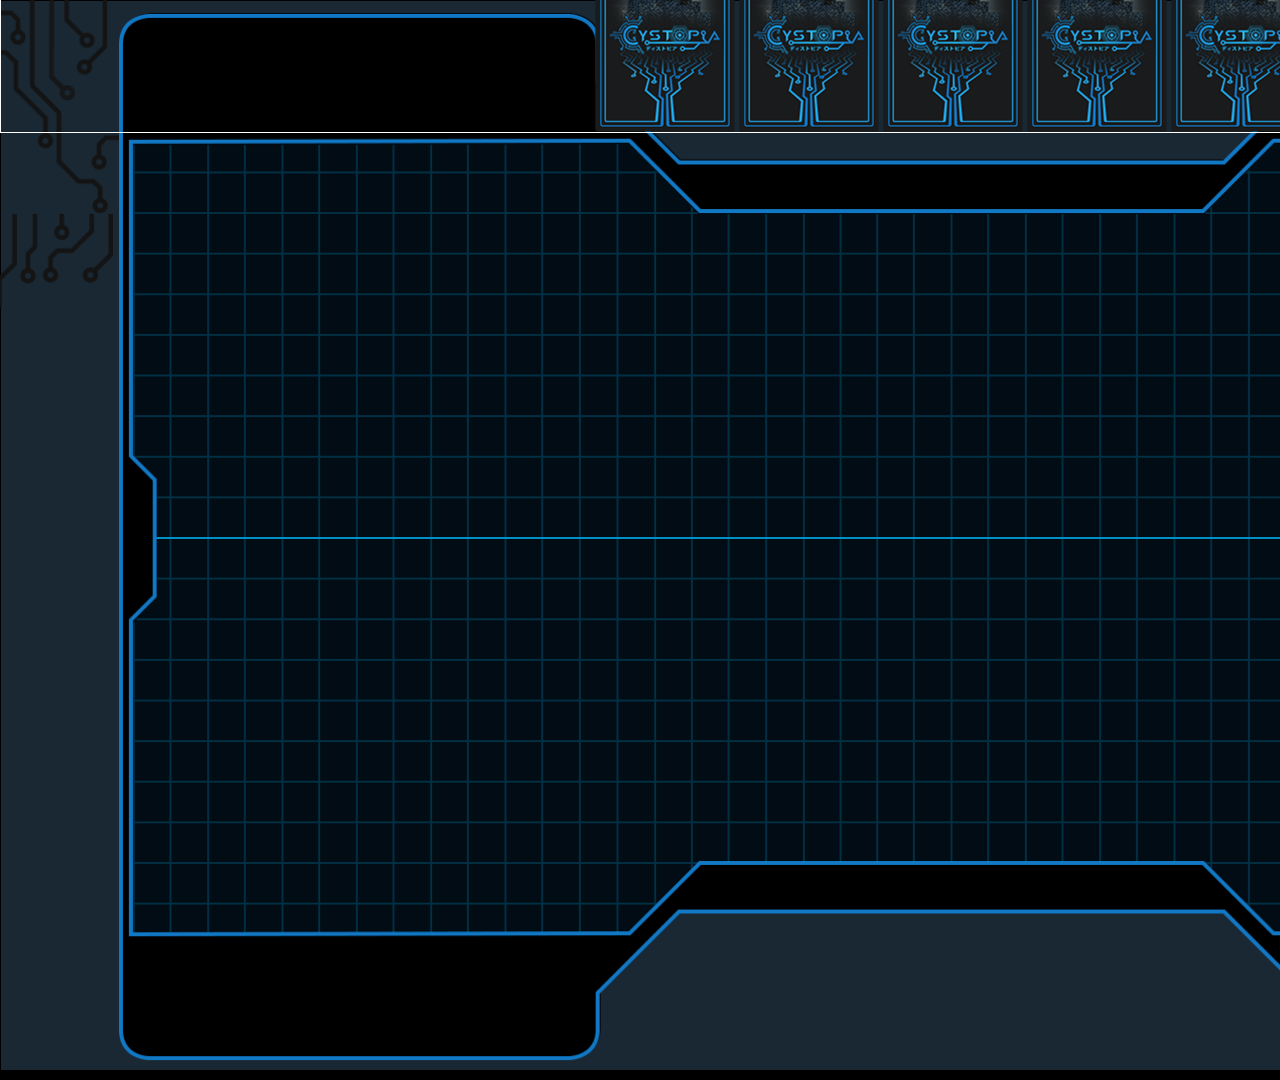
<file: Plateau_Jeu/plateau.html>
<!DOCTYPE html>
<html lang="en">
	<head>
		<meta charset="UTF-8">
		<title>Plateau</title>
		<style type="text/css">
			body{
				margin: 0;
				padding: 0;
				background-color: black; 
			}

			#plateau{
				min-width: 1903px;
				width: 100%;
				height: 1080px;
				background: url('images/bckgT1.png') no-repeat top / contain;
				position: relative;
			
			}

			#bouton{
				width: 138px;
				height: 156px;
				background: url('images/bouton.png') no-repeat center / contain;
				position: absolute;
				right: 11px;
				top: 459px;
			}

			#mainAdversaire{
				border: 1px solid white;
				width: 100%;
				height: 194px;
				position: relative;
				bottom: 63px;
				text-align: center;
			}

			.carte_dos{

				width: 140px;
				height: 194px;
				background: url('images/carte_dos.png') no-repeat center / contain;
				display: inline-block;
				position: relative;
			}

			#c2{
				
			}

			#c3{
				
			}

			#c4{
				
			}
		

	
		
		</style>
	</head>
	<body>
		<div id="plateau">
			<div id="bouton"></div>

		
			<div id="mainAdversaire">
				<div class="carte_dos" id="c1"></div>
				<div class="carte_dos" id="c2"></div>
				<div class="carte_dos" id="c3"></div>
				<div class="carte_dos" id="c4"></div>
				<div class="carte_dos" id="c5"></div>
			
			</div>
			

		</div>
	




	</body>
</html>
</file>
